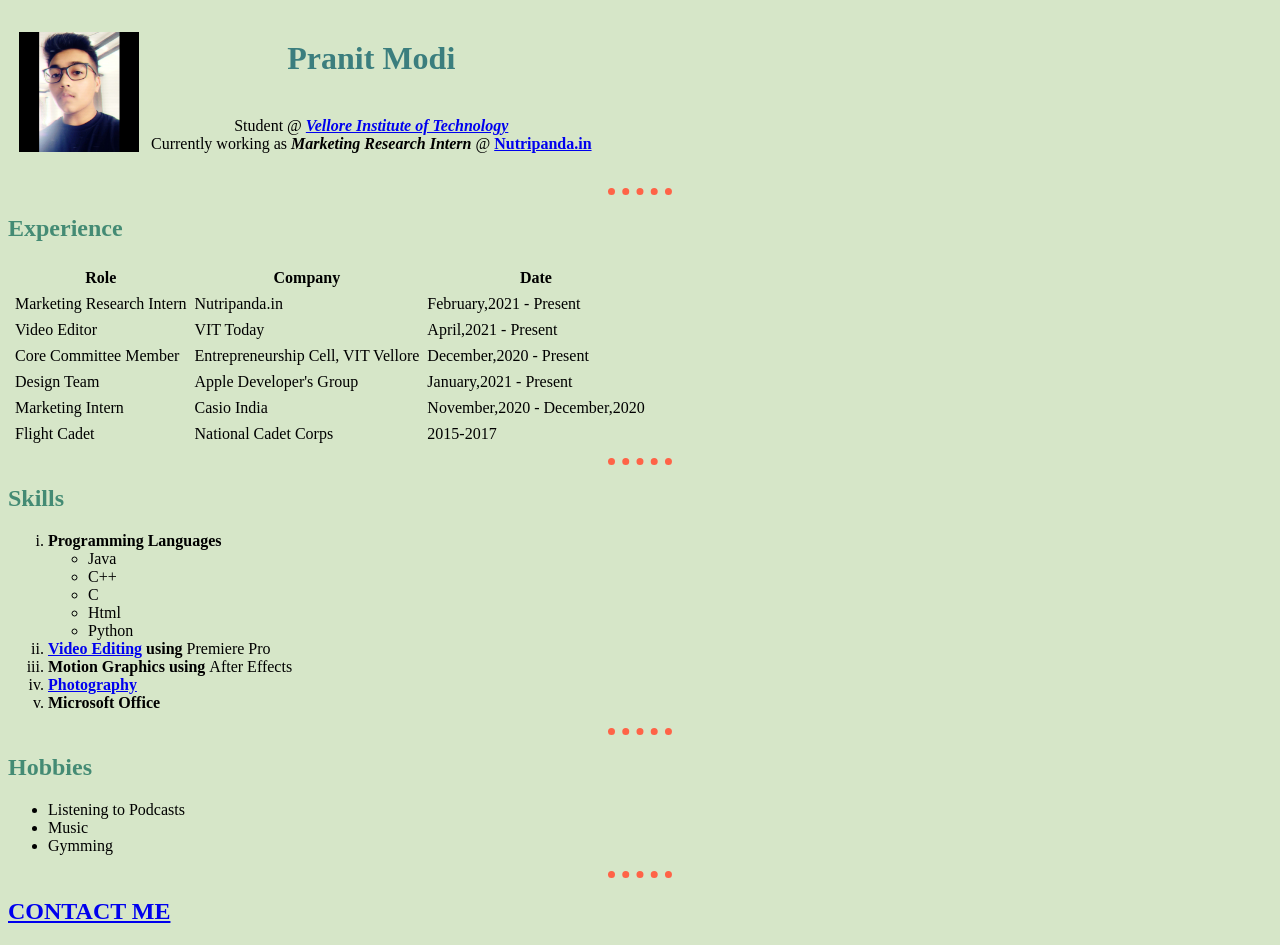
<file: index.html>
<!DOCTYPE html>
<html lang="en">
<head>
    <meta charset="UTF-8">
    <meta http-equiv="X-UA-Compatible" content="IE=edge">
    <meta name="viewport" content="width=device-width, initial-scale=1.0">
    <title>Pranit Resume</title>
    <link rel="stylesheet" href="styles.css">
</head>
<body>
    <table cellspacing="10">
        <tr>
            <td><img src="profile.jpeg" alt="Pranit's profile picture" width="120" height="120"></td>
            <td><center><p><strong><h1>Pranit Modi</h1></strong><br>Student @ <em> <strong> <a href="https://vit.ac.in/" target="_blank">Vellore Institute of Technology</a></strong></em><br>Currently working as <em><strong>Marketing Research Intern</strong></em> @ <strong><a href="https://www.nutripanda.in/" target="_blank">Nutripanda.in</a></strong></p></center></td>
        </tr>
    </table>
    <hr>
    <h2>Experience</h2>
    <table cellspacing="6">
        <thead>
            <tr>
                <th>Role</th>
                <th>Company</th>
                <th>Date</th>
            </tr>
        </thead>
        <tbody>
            <tr>
                <td>Marketing Research Intern</td>
                <td>Nutripanda.in</td>
                <td>February,2021 - Present</td>
            </tr>
            <tr>
                <td>Video Editor</td>
                <td>VIT Today</td>
                <td>April,2021 - Present</td>
            </tr>
            <tr>
                <td>Core Committee Member</td>
                <td>Entrepreneurship Cell, VIT Vellore</td>
                <td>December,2020 - Present</td>
            </tr>
            <tr>
                <td>Design Team</td>
                <td>Apple Developer's Group</td>
                <td>January,2021 - Present</td>
            </tr>
            <tr>
                <td>Marketing Intern</td>
                <td>Casio India</td>
                <td>November,2020 - December,2020</td>
            </tr>
            <tr>
                <td>Flight Cadet</td>
                <td>National Cadet Corps</td>
                <td>2015-2017</td>
            </tr>
        </tbody>
    </table>
    <hr>
    <H2>Skills</H2>
    <ol type="i">
        <li><strong>Programming Languages</strong></li>
        <ul>
            <li>Java</li>
            <li>C++</li>
            <li>C</li>
            <li>Html</li>
            <li>Python</li>
        </ul>
        <li><strong><a href="https://drive.google.com/drive/u/0/folders/1KJSiur5gLCr7OE-4i3VPPRXv5-BQiSTX">Video Editing</a> using </strong>Premiere Pro</li>
        <li><strong>Motion Graphics using </strong>After Effects</li>
        <li><strong><a href="https://www.instagram.com/53rd.street/">Photography</a></strong></li>
        <li><strong>Microsoft Office</strong></li>
    </ol>
    <hr>
    <h2>Hobbies</h2>
    <ul>
        <li>Listening to Podcasts</li>
        <li>Music</li>
        <li>Gymming</li>
    </ul>
    <hr>
    <h2><a href="contact-me.html">CONTACT ME</a></h2>
</body>
</html>
</file>
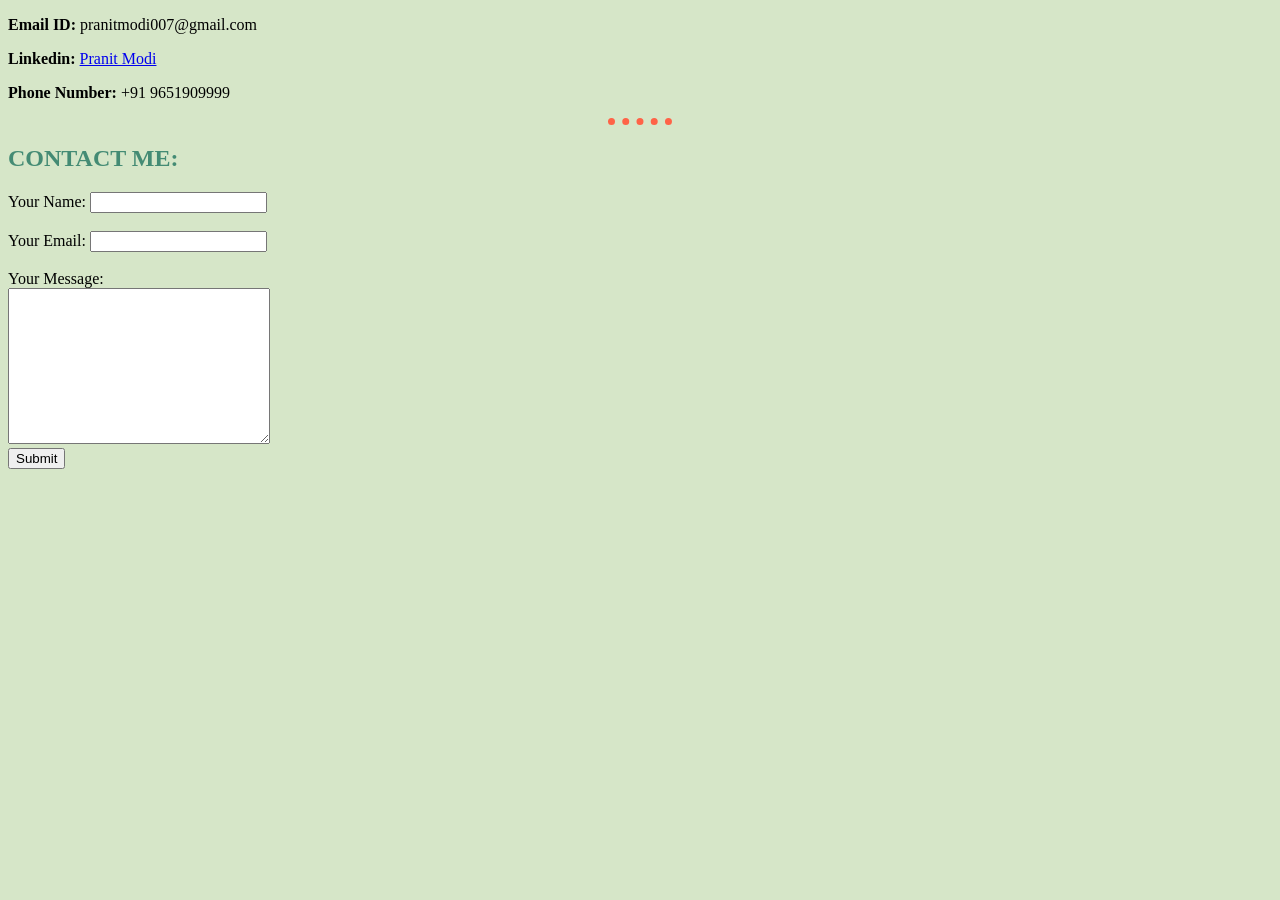
<file: contact-me.html>
<!DOCTYPE html>
<html lang="en">
<head>
    <meta charset="UTF-8">
    <meta http-equiv="X-UA-Compatible" content="IE=edge">
    <meta name="viewport" content="width=device-width, initial-scale=1.0">
    <title>Contact Me</title>
    <link rel="stylesheet" href="styles.css">
</head>
<body>
    <p><strong>Email ID: </strong>pranitmodi007@gmail.com</p>
    <p><strong>Linkedin: </strong><a href="https://www.linkedin.com/in/pranitmodi/">Pranit Modi</a></p>
    <p><strong>Phone Number: </strong>+91 9651909999</p>
    <hr>
    <h2>CONTACT ME:</h2>
    <form action="mailto:pranitmodi007@gmail.com" method="POST" enctype="text/plain">
        <label for="">Your Name:</label>
        <input type="text" name="yourname" id=""><br><br>
        <label for="">Your Email:</label>
        <input type="email" name="yourEmail" id=""><br><br>
        <label for="">Your Message:</label><br>
        <textarea name="yourMessage" id="" cols="30" rows="10"></textarea><br>
        <input type="submit">
    </form>
</body>
</html>
</file>
<file: styles.css>
body
{
    background-color: rgb(214, 230, 200);
}
hr
{
    border-style: dotted none none;
    height: 0px;
    border-width: 7px;
    border-color:tomato;
    width: 5%;
}
h1
{
    color: rgb(59, 126, 126);
}
h2
{
    color: rgb(68, 139, 116);
}
</file>
